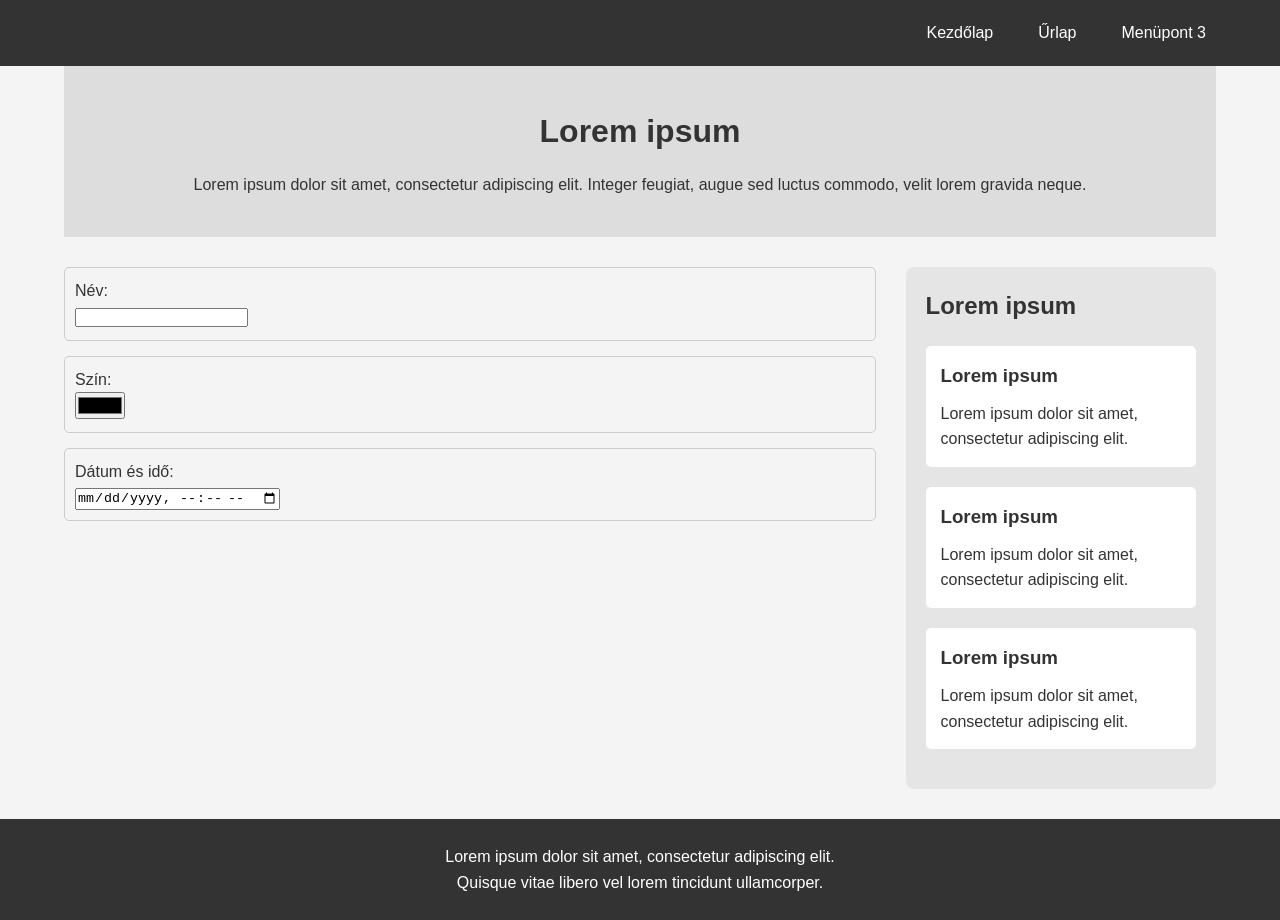
<file: urlap.html>
<!DOCTYPE html>
<html lang="hu">

<head>
  <meta charset="UTF-8">
  <meta name="viewport" content="width=device-width, initial-scale=1.0">
  <title>Lorem ipsum</title>
  <link rel="stylesheet" href="style.css">
</head>

<body>
  <header class="site-header">
    <div class="logo-placeholder" aria-label="Logó helye"></div>

    <nav aria-label="Fő navigáció">
      <ul class="menu">
        <li><a href="index.html">Kezdőlap</a></li>
        <li><a href="urlap.html">Űrlap</a></li>
        <li><a href="#harmadik">Menüpont 3</a></li>
      </ul>
    </nav>
  </header>

  <main>
    <header class="hero">
      <h1>Lorem ipsum</h1>
      <p>
        Lorem ipsum dolor sit amet, consectetur adipiscing elit. Integer
        feugiat, augue sed luctus commodo, velit lorem gravida neque.
      </p>
    </header>

    <section class="content-layout">
      <article class="main-content">
        <div>
        <form>
            <fieldset>
            <label for="f">Név:</label><br>
            <input type="input" id="f" name="f"><br>
            </fieldset>
            <fieldset>
            <label for="c">Szín:</label><br>
            <input type="color" id="c" name="c"><br>
            </fieldset>
            <fieldset>
            <label for="dt">Dátum és idő:</label><br>
            <input type="datetime-local" id="dt" name="dt">
            </fieldset>
        </form>
        </div>
      </article>

      <aside id="harmadik">
        <h2>Lorem ipsum</h2>

        <section class="aside-box">
          <h3>Lorem ipsum</h3>
          <p>Lorem ipsum dolor sit amet, consectetur adipiscing elit.</p>
        </section>

        <section class="aside-box">
          <h3>Lorem ipsum</h3>
          <p>Lorem ipsum dolor sit amet, consectetur adipiscing elit.</p>
        </section>

        <section class="aside-box">
          <h3>Lorem ipsum</h3>
          <p>Lorem ipsum dolor sit amet, consectetur adipiscing elit.</p>
        </section>
      </aside>
    </section>
  </main>

  <footer>
    <p>Lorem ipsum dolor sit amet, consectetur adipiscing elit.</p>
    <p>Quisque vitae libero vel lorem tincidunt ullamcorper.</p>
  </footer>
</body>

</html>
</file>
<file: style.css>
* {
    box-sizing: border-box;
    margin: 0;
    padding: 0;
}

body {
    font-family: Arial, sans-serif;
    background-color: #f4f4f4;
    color: #333;
    line-height: 1.6;
}

/* Felső fejléc és menü */
.site-header {
    display: flex;
    justify-content: space-between;
    align-items: center;
    width: 100%;
    padding: 20px 5%;
    background-color: #333;
    color: white;
}

.logo-placeholder {
    width: 100px;
}

.site-header nav {
    margin-left: auto;
}

.menu {
    display: flex;
    justify-content: flex-end;
    align-items: center;
    gap: 25px;
    list-style: none;
}

.menu a {
    color: white;
    text-decoration: none;
    padding: 10px;
}

.menu a:hover {
    background-color: #555;
    border-radius: 5px;
}

/* Főcím a fejléc alatt */
main {
    width: 90%;
    max-width: 1200px;
    margin: 0 auto;
}

.hero {
    width: 100%;
    padding: 40px 20px;
    text-align: center;
    background-color: #ddd;
}

.hero h1 {
    margin-bottom: 15px;
}

/* Article és aside egymás mellett */
.content-layout {
    display: flex;
    align-items: flex-start;
    gap: 30px;
    padding: 30px 0;
}

.main-content {
    flex: 3;
    min-width: 0;
}

.main-content h2,
aside h2 {
    margin-bottom: 20px;
}

/* Kártyák */
.card-container {
    display: flex;
    flex-wrap: wrap;
    gap: 20px;
}

.card {
    display: flex;
    flex-direction: column;
    flex: 1 1 250px;
    min-width: 0;
    background-color: white;
    border-radius: 8px;
    overflow: hidden;
    box-shadow: 0 2px 6px #ccc;
}

.image-placeholder {
    width: 100%;
    height: 160px;
    background-color: #ddd;
}

.image-placeholder img {
    width: 100%;
    height: 100%;
    object-fit: cover;
}

.card-content {
    padding: 15px;
}

.card-content h3 {
    margin-bottom: 10px;
}

.card-content a {
    display: inline-block;
    margin-top: 10px;
    color: #0077cc;
}

/* Oldalsáv */
aside {
    flex: 1;
    min-width: 200px;
    padding: 20px;
    background-color: #e5e5e5;
    border-radius: 8px;
}

.aside-box {
    margin-bottom: 20px;
    padding: 15px;
    background-color: white;
    border-radius: 5px;
}

.aside-box h3 {
    margin-bottom: 10px;
}

/* Lábléc */
footer {
    width: 100%;
    padding: 25px;
    text-align: center;
    background-color: #333;
    color: white;
}

/*űrap*/

fieldset {
    border: 1px solid #ccc;
    padding: 10px;
    margin-bottom: 15px;
    border-radius: 5px;
}

/* Kisebb képernyő */
@media (max-width: 700px) {
    .site-header {
        flex-direction: column;
        gap: 15px;
    }

    .logo-placeholder {
        display: none;
    }

    .menu {
        justify-content: center;
        flex-wrap: wrap;
        gap: 10px;
    }

    .content-layout {
        flex-direction: column;
    }

    .main-content,
    aside {
        width: 100%;
    }

    .card {
        flex-basis: 100%;
    }
}
</file>
